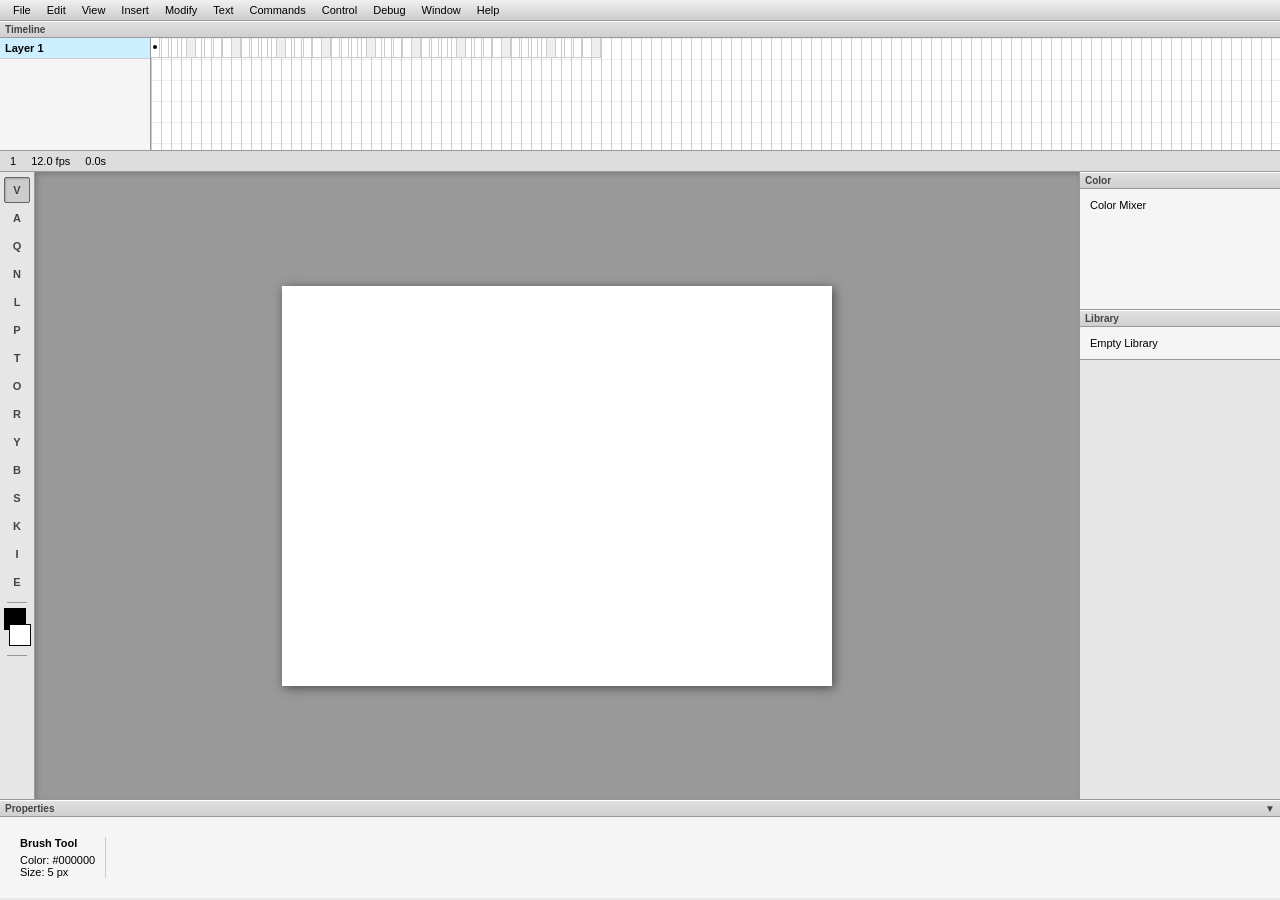
<file: flash_cs3_replica/index.html>
<!DOCTYPE html>
<html lang="en">
<head>
    <meta charset="UTF-8">
    <meta name="viewport" content="width=device-width, initial-scale=1.0">
    <title>Flash CS3 Replica (JS/HTML5)</title>
    <link rel="stylesheet" href="style.css">
</head>
<body>
    <div id="app-container">
        <!-- Top Menu Bar -->
        <div id="menubar">
            <div class="menu-item">File</div>
            <div class="menu-item">Edit</div>
            <div class="menu-item">View</div>
            <div class="menu-item">Insert</div>
            <div class="menu-item">Modify</div>
            <div class="menu-item">Text</div>
            <div class="menu-item">Commands</div>
            <div class="menu-item">Control</div>
            <div class="menu-item">Debug</div>
            <div class="menu-item">Window</div>
            <div class="menu-item">Help</div>
        </div>

        <!-- Timeline Area -->
        <div id="timeline-panel">
            <div class="panel-header">Timeline</div>
            <div id="timeline-content">
                <div id="layers-list">
                    <!-- Layers will be injected here -->
                    <div class="layer-row active">
                        <div class="layer-name">Layer 1</div>
                        <div class="layer-controls"></div>
                    </div>
                </div>
                <div id="frames-grid">
                    <!-- Frames will be injected here -->
                </div>
            </div>
            <div id="timeline-status-bar">
                <span id="current-frame-display">1</span>
                <span id="fps-display">12.0 fps</span>
                <span id="time-display">0.0s</span>
            </div>
        </div>

        <!-- Main Workspace -->
        <div id="workspace">
            <!-- Left Toolbar -->
            <div id="toolbar">
                <div class="tool-btn active" data-tool="select" title="Selection Tool (V)">V</div>
                <div class="tool-btn" data-tool="subselect" title="Subselection Tool (A)">A</div>
                <div class="tool-btn" data-tool="transform" title="Free Transform Tool (Q)">Q</div>
                <div class="tool-btn" data-tool="line" title="Line Tool (N)">N</div>
                <div class="tool-btn" data-tool="lasso" title="Lasso Tool (L)">L</div>
                <div class="tool-btn" data-tool="pen" title="Pen Tool (P)">P</div>
                <div class="tool-btn" data-tool="text" title="Text Tool (T)">T</div>
                <div class="tool-btn" data-tool="oval" title="Oval Tool (O)">O</div>
                <div class="tool-btn" data-tool="rect" title="Rectangle Tool (R)">R</div>
                <div class="tool-btn" data-tool="pencil" title="Pencil Tool (Y)">Y</div>
                <div class="tool-btn" data-tool="brush" title="Brush Tool (B)">B</div>
                <div class="tool-btn" data-tool="ink" title="Ink Bottle Tool (S)">S</div>
                <div class="tool-btn" data-tool="bucket" title="Paint Bucket Tool (K)">K</div>
                <div class="tool-btn" data-tool="dropper" title="Eyedropper Tool (I)">I</div>
                <div class="tool-btn" data-tool="eraser" title="Eraser Tool (E)">E</div>

                <div class="tool-separator"></div>

                <div id="stroke-fill-controls">
                    <div id="stroke-color" class="color-box" title="Stroke Color"></div>
                    <div id="fill-color" class="color-box" title="Fill Color"></div>
                </div>

                <div class="tool-separator"></div>

                <div id="tool-options">
                    <!-- Dynamic options based on tool -->
                </div>
            </div>

            <!-- Center Stage -->
            <div id="stage-container">
                <div id="stage-wrapper">
                    <canvas id="stage-canvas" width="550" height="400"></canvas>
                </div>
            </div>

            <!-- Right Panels -->
            <div id="right-panels">
                <div class="panel">
                    <div class="panel-header">Color</div>
                    <div class="panel-content" style="height: 100px;">
                        <!-- Color picker placeholder -->
                        Color Mixer
                    </div>
                </div>
                <div class="panel">
                    <div class="panel-header">Library</div>
                    <div class="panel-content" style="flex: 1;">
                        <!-- Library content -->
                        Empty Library
                    </div>
                </div>
            </div>
        </div>

        <!-- Actions Panel (Hidden by default) -->
        <div id="actions-panel" style="display: none;">
            <div class="panel-header">Actions - Frame <span id="actions-frame-num">1</span> <span class="close-btn" id="actions-close">×</span></div>
            <div class="panel-content">
                <textarea id="code-editor" spellcheck="false" placeholder="// Enter JavaScript code here (e.g., alert('Hello');)"></textarea>
            </div>
        </div>

        <!-- Bottom Properties Panel -->
        <div id="properties-panel">
            <div class="panel-header">Properties <span id="prop-toggle-arrow">▼</span></div>
            <div class="panel-content">
                <div id="properties-content">
                    <div class="prop-group">
                        <label>Document</label>
                        <div>Size: 550 x 400 px</div>
                        <div>Background: White</div>
                        <div>Frame Rate: 12 fps</div>
                    </div>
                </div>
            </div>
        </div>
    </div>
    <script src="js/main.js"></script>
</body>
</html>
</file>
<file: flash_cs3_replica/style.css>
body {
    margin: 0;
    padding: 0;
    font-family: 'Segoe UI', Tahoma, Geneva, Verdana, sans-serif;
    font-size: 11px;
    background-color: #666;
    color: #000;
    overflow: hidden;
    height: 100vh;
    user-select: none;
}

#app-container {
    display: flex;
    flex-direction: column;
    height: 100%;
}

/* Menubar */
#menubar {
    background: linear-gradient(to bottom, #f0f0f0, #ccc);
    border-bottom: 1px solid #999;
    display: flex;
    padding: 2px 5px;
}

.menu-item {
    padding: 2px 8px;
    cursor: pointer;
}

.menu-item:hover {
    background-color: #3399ff;
    color: white;
}

/* Timeline */
#timeline-panel {
    background-color: #e6e6e6;
    border-bottom: 1px solid #999;
    height: 150px;
    display: flex;
    flex-direction: column;
}

.panel-header {
    background: linear-gradient(to bottom, #e0e0e0, #cfcfcf);
    border-bottom: 1px solid #999;
    border-top: 1px solid #fff;
    padding: 2px 5px;
    font-weight: bold;
    font-size: 10px;
    color: #444;
    cursor: default;
    display: flex;
    justify-content: space-between;
}

#timeline-content {
    display: flex;
    flex: 1;
    overflow: hidden;
    position: relative;
}

#layers-list {
    width: 150px;
    border-right: 1px solid #999;
    background-color: #f5f5f5;
    overflow-y: auto;
}

.layer-row {
    height: 20px;
    border-bottom: 1px solid #ccc;
    display: flex;
    align-items: center;
    padding-left: 5px;
    background-color: #fff;
}

.layer-row.active {
    background-color: #cceeff;
    font-weight: bold;
}

#frames-grid {
    flex: 1;
    background-color: #fff;
    overflow: auto;
    position: relative;
    background-image:
        linear-gradient(to right, #ccc 1px, transparent 1px),
        linear-gradient(to bottom, #eee 1px, transparent 1px);
    background-size: 10px 100%, 100% 21px; /* 20px height + 1px border visually */
}

/* Frame Cell Style (generated by JS mostly) */
.frame-cell {
    width: 9px;
    height: 20px;
    border-right: 1px solid #ccc;
    border-bottom: 1px solid #ccc;
    float: left;
    box-sizing: border-box;
    position: relative;
}

/* Action indicator for frame */
.frame-action-flag {
    position: absolute;
    top: 2px;
    left: 2px;
    width: 0;
    height: 0;
    border-left: 5px solid transparent;
    border-right: 5px solid transparent;
    border-top: 5px solid transparent; /* Hidden by default */
    font-size: 8px;
    line-height: 8px;
    color: black;
    pointer-events: none;
}
.frame-cell.has-action::after {
    content: 'a';
    position: absolute;
    top: -2px;
    left: 1px;
    font-family: serif;
    font-size: 10px;
    font-weight: bold;
}


#timeline-status-bar {
    height: 20px;
    background-color: #ddd;
    border-top: 1px solid #999;
    display: flex;
    align-items: center;
    padding: 0 10px;
    gap: 15px;
}

/* Workspace */
#workspace {
    display: flex;
    flex: 1;
    overflow: hidden;
    background-color: #888;
}

/* Toolbar */
#toolbar {
    width: 34px;
    background-color: #e6e6e6;
    border-right: 1px solid #999;
    display: flex;
    flex-direction: column;
    align-items: center;
    padding-top: 5px;
}

.tool-btn {
    width: 24px;
    height: 24px;
    margin-bottom: 2px;
    border: 1px solid transparent;
    cursor: pointer;
    text-align: center;
    line-height: 24px;
    font-weight: bold;
    color: #444;
    border-radius: 2px;
}

.tool-btn:hover {
    border: 1px solid #999;
    background-color: #f0f0f0;
}

.tool-btn.active {
    border: 1px solid #666;
    background-color: #ccc;
    box-shadow: inset 1px 1px 2px rgba(0,0,0,0.2);
}

.tool-separator {
    width: 20px;
    height: 1px;
    background-color: #999;
    margin: 5px 0;
}

.color-box {
    width: 20px;
    height: 20px;
    border: 1px solid #000;
    margin-bottom: 4px;
    cursor: pointer;
}

#stroke-color {
    background-color: #000;
}

#fill-color {
    background-color: #fff;
    margin-left: 5px; /* Offset to look like Flash */
    margin-top: -10px;
}

/* Stage */
#stage-container {
    flex: 1;
    overflow: auto;
    display: flex;
    justify-content: center;
    align-items: center;
    background-color: #999;
    box-shadow: inset 2px 2px 5px rgba(0,0,0,0.2);
}

#stage-wrapper {
    background-color: #fff;
    box-shadow: 2px 2px 10px rgba(0,0,0,0.5);
}

canvas {
    display: block;
    cursor: crosshair;
}

/* Right Panels */
#right-panels {
    width: 200px;
    background-color: #e6e6e6;
    border-left: 1px solid #999;
    display: flex;
    flex-direction: column;
}

.panel {
    border-bottom: 1px solid #999;
    display: flex;
    flex-direction: column;
}

.panel-content {
    background-color: #f5f5f5;
    padding: 10px;
    overflow: auto;
}

/* Actions Panel */
#actions-panel {
    height: 200px; /* Taller than properties */
    background-color: #e6e6e6;
    border-top: 1px solid #999;
    display: flex;
    flex-direction: column;
    position: relative;
    z-index: 10;
}

#code-editor {
    width: 100%;
    height: 100%;
    border: none;
    resize: none;
    font-family: 'Consolas', 'Courier New', monospace;
    font-size: 12px;
    padding: 5px;
    background-color: #fff;
    box-sizing: border-box;
}

.close-btn {
    cursor: pointer;
    font-weight: bold;
}

.close-btn:hover {
    color: red;
}

/* Bottom Properties */
#properties-panel {
    height: 100px;
    background-color: #e6e6e6;
    border-top: 1px solid #999;
    display: flex;
    flex-direction: column;
}

#properties-content {
    padding: 10px;
    display: flex;
}

.prop-group {
    border-right: 1px solid #ccc;
    padding-right: 10px;
    margin-right: 10px;
}

.prop-group label {
    font-weight: bold;
    display: block;
    margin-bottom: 5px;
}
</file>
